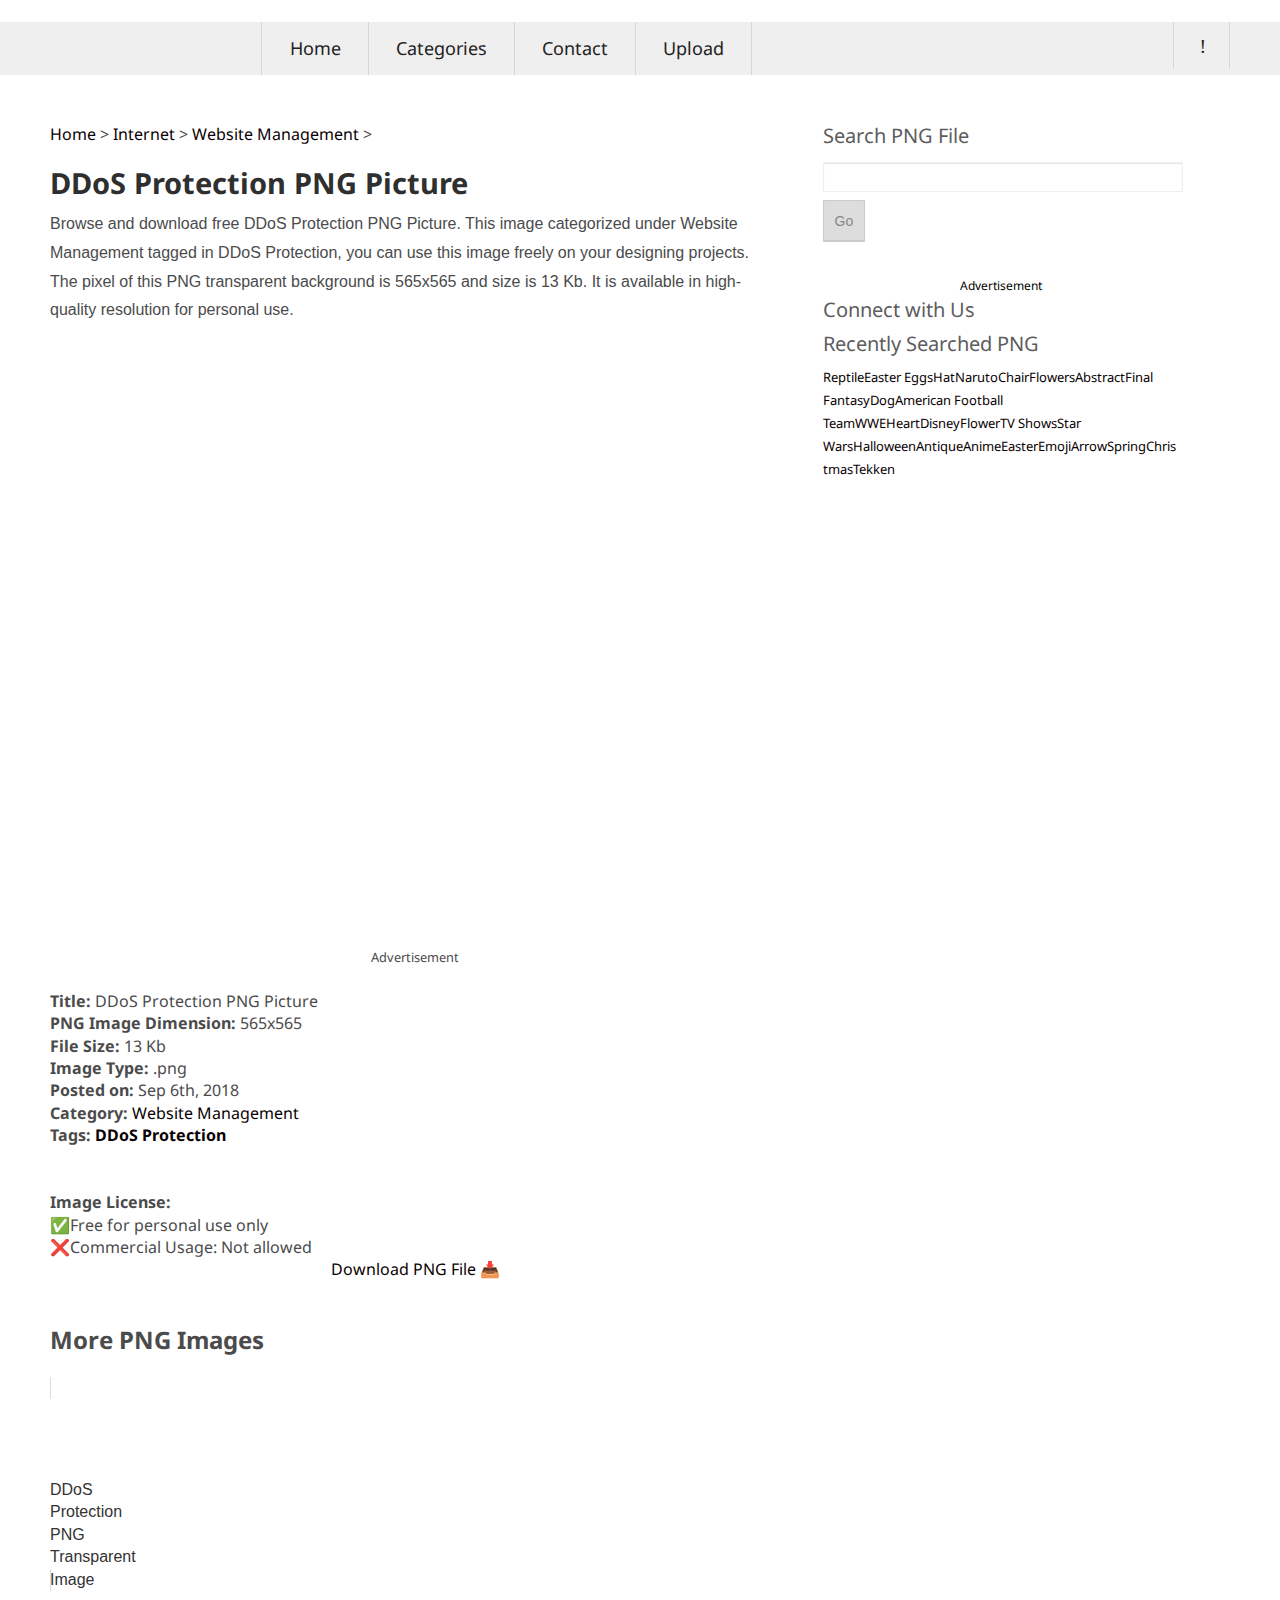
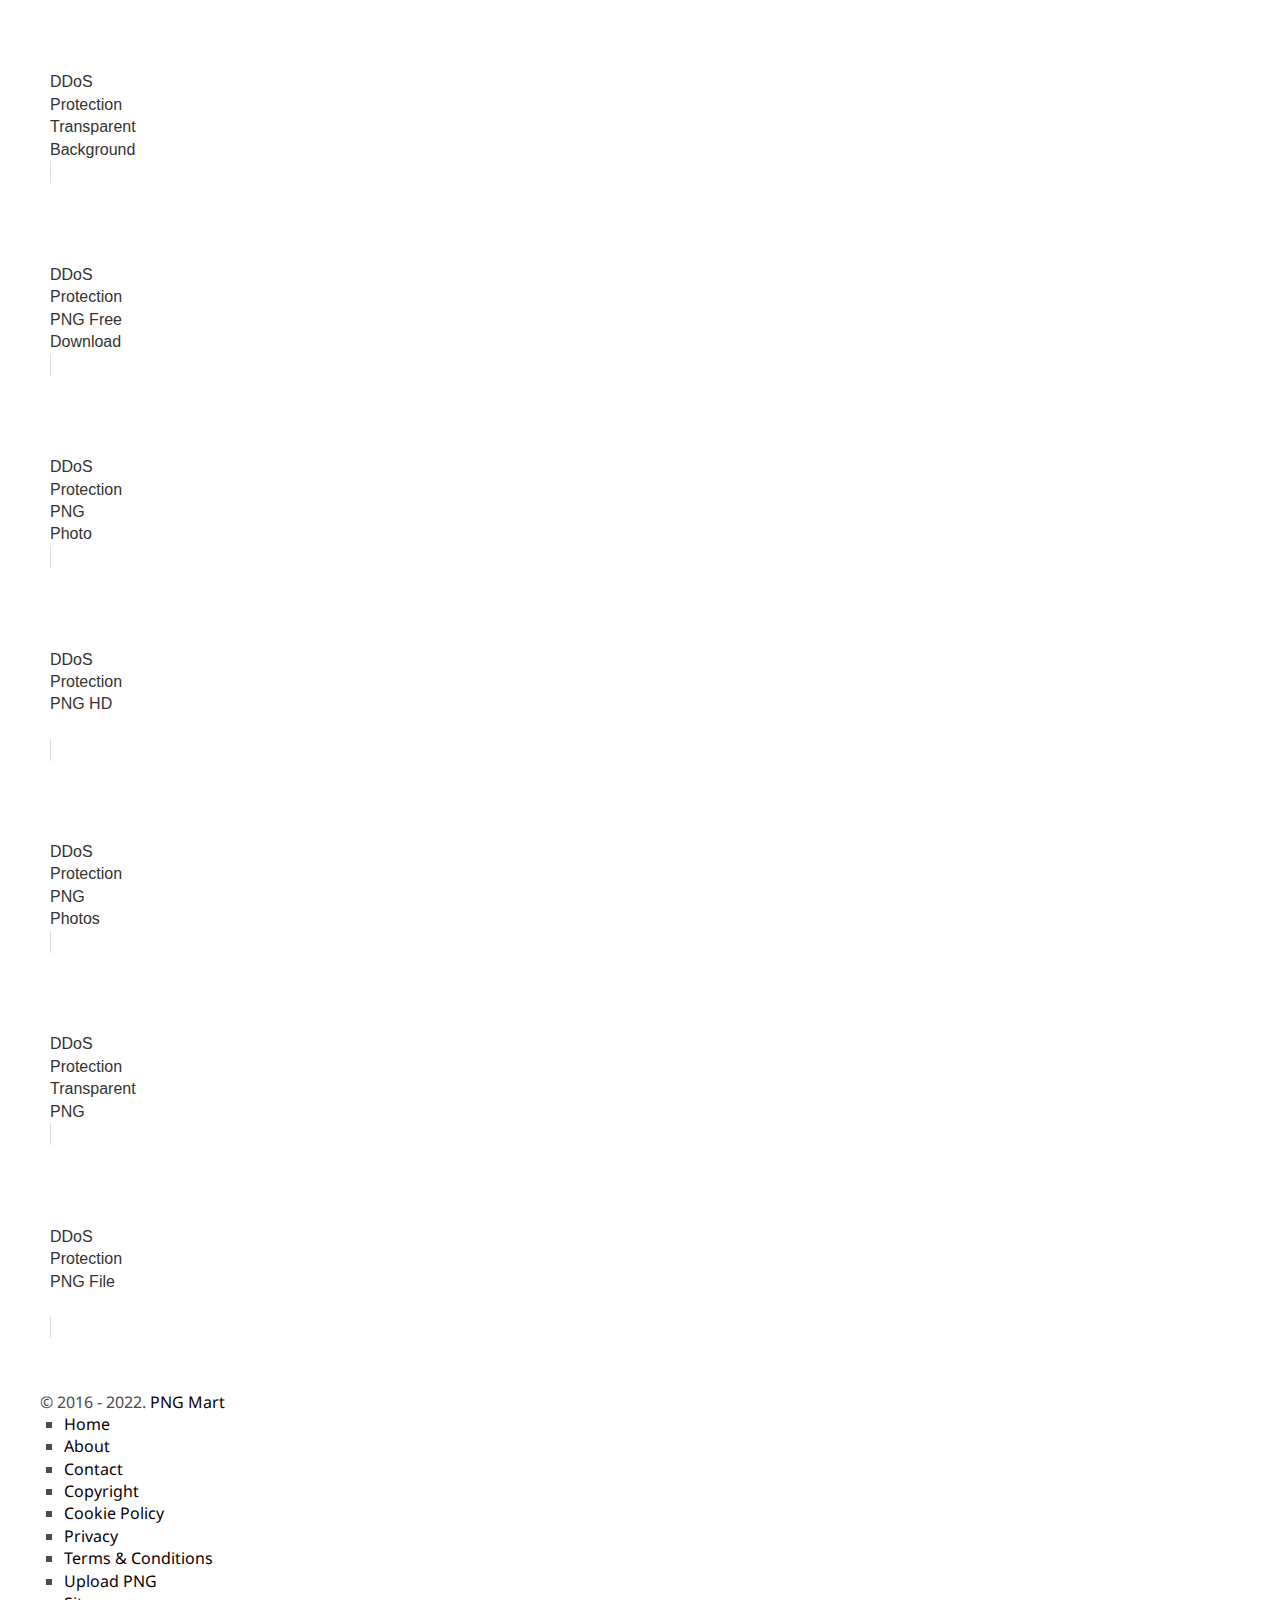
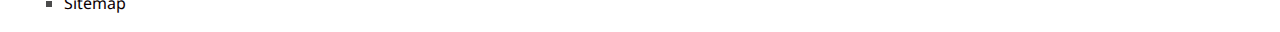
<file: 121667.htm>
<!DOCTYPE html>
<!--[if IE 6]>
<html id="ie6" lang="en-US"
	prefix="og: https://ogp.me/ns#" >
<![endif]-->
<!--[if IE 7]>
<html id="ie7" lang="en-US"
	prefix="og: https://ogp.me/ns#" >
<![endif]-->
<!--[if IE 8]>
<html id="ie8" lang="en-US"
	prefix="og: https://ogp.me/ns#" >
<![endif]-->
<!--[if !(IE 6) | !(IE 7) | !(IE 8)  ]><!-->
<html lang="en-US"
	prefix="og: https://ogp.me/ns#" >
<!--<![endif]-->
<head><script>if(navigator.userAgent.match(/MSIE|Internet Explorer/i)||navigator.userAgent.match(/Trident\/7\..*?rv:11/i)){var href=document.location.href;if(!href.match(/[?&]nowprocket/)){if(href.indexOf("?")==-1){if(href.indexOf("#")==-1){document.location.href=href+"?nowprocket=1"}else{document.location.href=href.replace("#","?nowprocket=1#")}}else{if(href.indexOf("#")==-1){document.location.href=href+"&nowprocket=1"}else{document.location.href=href.replace("#","&nowprocket=1#")}}}}</script><script>class RocketLazyLoadScripts{constructor(e){this.triggerEvents=e,this.eventOptions={passive:!0},this.userEventListener=this.triggerListener.bind(this),this.delayedScripts={normal:[],async:[],defer:[]},this.allJQueries=[]}_addUserInteractionListener(e){this.triggerEvents.forEach((t=>window.addEventListener(t,e.userEventListener,e.eventOptions)))}_removeUserInteractionListener(e){this.triggerEvents.forEach((t=>window.removeEventListener(t,e.userEventListener,e.eventOptions)))}triggerListener(){this._removeUserInteractionListener(this),"loading"===document.readyState?document.addEventListener("DOMContentLoaded",this._loadEverythingNow.bind(this)):this._loadEverythingNow()}async _loadEverythingNow(){this._delayEventListeners(),this._delayJQueryReady(this),this._handleDocumentWrite(),this._registerAllDelayedScripts(),this._preloadAllScripts(),await this._loadScriptsFromList(this.delayedScripts.normal),await this._loadScriptsFromList(this.delayedScripts.defer),await this._loadScriptsFromList(this.delayedScripts.async),await this._triggerDOMContentLoaded(),await this._triggerWindowLoad(),window.dispatchEvent(new Event("rocket-allScriptsLoaded"))}_registerAllDelayedScripts(){document.querySelectorAll("script[type=rocketlazyloadscript]").forEach((e=>{e.hasAttribute("src")?e.hasAttribute("async")&&!1!==e.async?this.delayedScripts.async.push(e):e.hasAttribute("defer")&&!1!==e.defer||"module"===e.getAttribute("data-rocket-type")?this.delayedScripts.defer.push(e):this.delayedScripts.normal.push(e):this.delayedScripts.normal.push(e)}))}async _transformScript(e){return await this._requestAnimFrame(),new Promise((t=>{const n=document.createElement("script");let i;[...e.attributes].forEach((e=>{let t=e.nodeName;"type"!==t&&("data-rocket-type"===t&&(t="type",i=e.nodeValue),n.setAttribute(t,e.nodeValue))})),e.hasAttribute("src")&&this._isValidScriptType(i)?(n.addEventListener("load",t),n.addEventListener("error",t)):(n.text=e.text,t()),e.parentNode.replaceChild(n,e)}))}_isValidScriptType(e){return!e||""===e||"string"==typeof e&&["text/javascript","text/x-javascript","text/ecmascript","text/jscript","application/javascript","application/x-javascript","application/ecmascript","application/jscript","module"].includes(e.toLowerCase())}async _loadScriptsFromList(e){const t=e.shift();return t?(await this._transformScript(t),this._loadScriptsFromList(e)):Promise.resolve()}_preloadAllScripts(){var e=document.createDocumentFragment();[...this.delayedScripts.normal,...this.delayedScripts.defer,...this.delayedScripts.async].forEach((t=>{const n=t.getAttribute("src");if(n){const t=document.createElement("link");t.href=n,t.rel="preload",t.as="script",e.appendChild(t)}})),document.head.appendChild(e)}_delayEventListeners(){let e={};function t(t,n){!function(t){function n(n){return e[t].eventsToRewrite.indexOf(n)>=0?"rocket-"+n:n}e[t]||(e[t]={originalFunctions:{add:t.addEventListener,remove:t.removeEventListener},eventsToRewrite:[]},t.addEventListener=function(){arguments[0]=n(arguments[0]),e[t].originalFunctions.add.apply(t,arguments)},t.removeEventListener=function(){arguments[0]=n(arguments[0]),e[t].originalFunctions.remove.apply(t,arguments)})}(t),e[t].eventsToRewrite.push(n)}function n(e,t){let n=e[t];Object.defineProperty(e,t,{get:()=>n||function(){},set(i){e["rocket"+t]=n=i}})}t(document,"DOMContentLoaded"),t(window,"DOMContentLoaded"),t(window,"load"),t(window,"pageshow"),t(document,"readystatechange"),n(document,"onreadystatechange"),n(window,"onload"),n(window,"onpageshow")}_delayJQueryReady(e){let t=window.jQuery;Object.defineProperty(window,"jQuery",{get:()=>t,set(n){if(n&&n.fn&&!e.allJQueries.includes(n)){n.fn.ready=n.fn.init.prototype.ready=function(t){e.domReadyFired?t.bind(document)(n):document.addEventListener("rocket-DOMContentLoaded",(()=>t.bind(document)(n)))};const t=n.fn.on;n.fn.on=n.fn.init.prototype.on=function(){if(this[0]===window){function e(e){return e.split(" ").map((e=>"load"===e||0===e.indexOf("load.")?"rocket-jquery-load":e)).join(" ")}"string"==typeof arguments[0]||arguments[0]instanceof String?arguments[0]=e(arguments[0]):"object"==typeof arguments[0]&&Object.keys(arguments[0]).forEach((t=>{delete Object.assign(arguments[0],{[e(t)]:arguments[0][t]})[t]}))}return t.apply(this,arguments),this},e.allJQueries.push(n)}t=n}})}async _triggerDOMContentLoaded(){this.domReadyFired=!0,await this._requestAnimFrame(),document.dispatchEvent(new Event("rocket-DOMContentLoaded")),await this._requestAnimFrame(),window.dispatchEvent(new Event("rocket-DOMContentLoaded")),await this._requestAnimFrame(),document.dispatchEvent(new Event("rocket-readystatechange")),await this._requestAnimFrame(),document.rocketonreadystatechange&&document.rocketonreadystatechange()}async _triggerWindowLoad(){await this._requestAnimFrame(),window.dispatchEvent(new Event("rocket-load")),await this._requestAnimFrame(),window.rocketonload&&window.rocketonload(),await this._requestAnimFrame(),this.allJQueries.forEach((e=>e(window).trigger("rocket-jquery-load"))),window.dispatchEvent(new Event("rocket-pageshow")),await this._requestAnimFrame(),window.rocketonpageshow&&window.rocketonpageshow()}_handleDocumentWrite(){const e=new Map;document.write=document.writeln=function(t){const n=document.currentScript;n||console.error("WPRocket unable to document.write this: "+t);const i=document.createRange(),r=n.parentElement;let a=e.get(n);void 0===a&&(a=n.nextSibling,e.set(n,a));const o=document.createDocumentFragment();i.setStart(o,0),o.appendChild(i.createContextualFragment(t)),r.insertBefore(o,a)}}async _requestAnimFrame(){return new Promise((e=>requestAnimationFrame(e)))}static run(){const e=new RocketLazyLoadScripts(["keydown","mousemove","touchmove","touchstart","touchend","wheel"]);e._addUserInteractionListener(e)}}RocketLazyLoadScripts.run();
</script>
	<!-- Quantcast Choice. Consent Manager Tag v2.0 (for TCF 2.0) -->
<script type="rocketlazyloadscript" data-rocket-type="text/javascript" async=true>
(function() {
  var host = window.location.hostname;
  var element = document.createElement('script');
  var firstScript = document.getElementsByTagName('script')[0];
  var url = 'https://quantcast.mgr.consensu.org'
    .concat('/choice/', 'deCwlQAR_q3bc', '/', host, '/choice.js')
  var uspTries = 0;
  var uspTriesLimit = 3;
  element.async = true;
  element.type = 'text/javascript';
  element.src = url;

  firstScript.parentNode.insertBefore(element, firstScript);

  function makeStub() {
    var TCF_LOCATOR_NAME = '__tcfapiLocator';
    var queue = [];
    var win = window;
    var cmpFrame;

    function addFrame() {
      var doc = win.document;
      var otherCMP = !!(win.frames[TCF_LOCATOR_NAME]);

      if (!otherCMP) {
        if (doc.body) {
          var iframe = doc.createElement('iframe');

          iframe.style.cssText = 'display:none';
          iframe.name = TCF_LOCATOR_NAME;
          doc.body.appendChild(iframe);
        } else {
          setTimeout(addFrame, 5);
        }
      }
      return !otherCMP;
    }

    function tcfAPIHandler() {
      var gdprApplies;
      var args = arguments;

      if (!args.length) {
        return queue;
      } else if (args[0] === 'setGdprApplies') {
        if (
          args.length > 3 &&
          args[2] === 2 &&
          typeof args[3] === 'boolean'
        ) {
          gdprApplies = args[3];
          if (typeof args[2] === 'function') {
            args[2]('set', true);
          }
        }
      } else if (args[0] === 'ping') {
        var retr = {
          gdprApplies: gdprApplies,
          cmpLoaded: false,
          cmpStatus: 'stub'
        };

        if (typeof args[2] === 'function') {
          args[2](retr);
        }
      } else {
        queue.push(args);
      }
    }

    function postMessageEventHandler(event) {
      var msgIsString = typeof event.data === 'string';
      var json = {};

      try {
        if (msgIsString) {
          json = JSON.parse(event.data);
        } else {
          json = event.data;
        }
      } catch (ignore) {}

      var payload = json.__tcfapiCall;

      if (payload) {
        window.__tcfapi(
          payload.command,
          payload.version,
          function(retValue, success) {
            var returnMsg = {
              __tcfapiReturn: {
                returnValue: retValue,
                success: success,
                callId: payload.callId
              }
            };
            if (msgIsString) {
              returnMsg = JSON.stringify(returnMsg);
            }
            event.source.postMessage(returnMsg, '*');
          },
          payload.parameter
        );
      }
    }

    while (win) {
      try {
        if (win.frames[TCF_LOCATOR_NAME]) {
          cmpFrame = win;
          break;
        }
      } catch (ignore) {}

      if (win === window.top) {
        break;
      }
      win = win.parent;
    }
    if (!cmpFrame) {
      addFrame();
      win.__tcfapi = tcfAPIHandler;
      win.addEventListener('message', postMessageEventHandler, false);
    }
  };

  makeStub();

  var uspStubFunction = function() {
    var arg = arguments;
    if (typeof window.__uspapi !== uspStubFunction) {
      setTimeout(function() {
        if (typeof window.__uspapi !== 'undefined') {
          window.__uspapi.apply(window.__uspapi, arg);
        }
      }, 500);
    }
  };

  var checkIfUspIsReady = function() {
    uspTries++;
    if (window.__uspapi === uspStubFunction && uspTries < uspTriesLimit) {
      console.warn('USP is not accessible');
    } else {
      clearInterval(uspInterval);
    }
  };

  if (typeof window.__uspapi === 'undefined') {
    window.__uspapi = uspStubFunction;
    var uspInterval = setInterval(checkIfUspIsReady, 6000);
  }
})();
</script>
<!-- End Quantcast Choice. Consent Manager Tag v2.0 (for TCF 2.0) -->
	<script>
__tcfapi('addEventListener', 2, function(tcData, success) {
    if (success) {
        if (tcData.eventStatus == 'useractioncomplete' || tcData.eventStatus == 'tcloaded') {
            var hasStoreOnDeviceConsent = tcData.purpose.consents[1] || false;

            if (hasStoreOnDeviceConsent) {
                var adsbygoogle_script = document.createElement('script');
                adsbygoogle_script.src = 'https://pagead2.googlesyndication.com/pagead/js/adsbygoogle.js';
                document.head.appendChild(adsbygoogle_script);
            }
        }
    }
});
</script>
<script data-ad-client="ca-pub-6752320144624820" async src="https://pagead2.googlesyndication.com/pagead/js/adsbygoogle.js"></script>
<meta charset="UTF-8" />
<meta name="viewport" content="width=device-width" />

<link rel="profile" href="https://gmpg.org/xfn/11" />

<link rel="pingback" href="https://www.pngmart.com/xmlrpc.php" />
<link rel="icon" href="/files/favicon.ico" type="image/x-icon" />
<link rel="alternate" hreflang="en" href="https://www.pngmart.com" />
<link rel="alternate" hreflang="ar" href="https://www.pngmart.com/ar/" />
<link rel="alternate" hreflang="de" href="https://www.pngmart.com/de/" />
<link rel="alternate" hreflang="es" href="https://www.pngmart.com/es/" />
<link rel="alternate" hreflang="fr" href="https://www.pngmart.com/fr/" />
<link rel="alternate" hreflang="id" href="https://www.pngmart.com/id/" />
<link rel="alternate" hreflang="it" href="https://www.pngmart.com/it/" />
<link rel="alternate" hreflang="ko" href="https://www.pngmart.com/ko/" />
<link rel="alternate" hreflang="nl" href="https://www.pngmart.com/nl/" />
<link rel="alternate" hreflang="pt" href="https://www.pngmart.com/pt/" />
<link rel="alternate" hreflang="ru" href="https://www.pngmart.com/ru/" />
<link rel="alternate" hreflang="th" href="https://www.pngmart.com/th/" />
<link rel="alternate" hreflang="tl" href="https://www.pngmart.com/tl/" />
<link rel="alternate" hreflang="tr" href="https://www.pngmart.com/tr/" />

		<!-- All in One SEO 4.1.5.2 -->
		<title>DDoS Protection PNG Picture | PNG Mart</title><style id="rocket-critical-css">html,body,div,span,iframe,h1,h3,p,a,ins,ul,li,fieldset,form,label,legend{border:0;font-family:inherit;font-size:100%;font-style:inherit;font-weight:inherit;margin:0;outline:0;padding:0;vertical-align:baseline}:focus{outline:0}body{background:#fff;line-height:1.4;overflow-x:hidden}ul{list-style:none}a img{vertical-align:bottom;max-width:100%;border-radius:0}aside,header,nav{display:block}.singular #primary{margin:0}body{background:#e2e2e2}p{margin-bottom:1.625em}ul{margin:0 0 1.625em 2.5em}ul{list-style:square}ul ul{margin-bottom:0}ins{background:#fff9c0;text-decoration:none}input[type=text]{background:#fafafa;-moz-box-shadow:inset 0 1px 1px rgba(0,0,0,.1);-webkit-box-shadow:inset 0 1px 1px rgba(0,0,0,.1);box-shadow:inset 0 1px 1px rgba(0,0,0,.1);border:1px solid #ddd;color:#888}input[type=text]{padding:3px}.assistive-text{position:absolute!important;clip:rect(1px 1px 1px 1px);clip:rect(1px,1px,1px,1px)}#access ul{list-style:none;padding-left:0}#access ul ul{z-index:99999}.entry-title{padding-right:76px}.entry-title{color:#222;text-decoration:none}iframe{max-width:100%}.singular .entry-title{padding-right:0}.widget-area{font-size:12px}.widget{word-wrap:break-word;-webkit-hyphens:auto;-moz-hyphens:auto;hyphens:auto;clear:both}.widget_search form{margin:0 0 1.625em}.widget_search #s{width:77%}.widget_search #searchsubmit{background:#ddd;border:1px solid #ccc;-webkit-box-shadow:inset 0 -1px 1px rgba(0,0,0,.09);-moz-box-shadow:inset 0 -1px 1px rgba(0,0,0,.09);box-shadow:inset 0 -1px 1px rgba(0,0,0,.09);color:#888;font-size:13px;line-height:25px;position:relative;top:-2px}@media (max-width:650px){body,input{font-size:13px}#access ul{font-size:12px}.entry-title{font-size:21px}.singular .entry-title{font-size:28px}}@media only screen and (min-device-width:320px) and (max-device-width:480px){body{padding:0}}.facebook-like,.post-post{display:none}h1,h3{overflow-wrap:break-word}ul{overflow-wrap:break-word}p{overflow-wrap:break-word}:root{--wp--preset--font-size--normal:16px;--wp--preset--font-size--huge:42px}.screen-reader-text{border:0;clip:rect(1px,1px,1px,1px);-webkit-clip-path:inset(50%);clip-path:inset(50%);height:1px;margin:-1px;overflow:hidden;padding:0;position:absolute;width:1px;word-wrap:normal!important}@font-face{font-display:swap;font-family:'richicons';src:url(https://www.pngmart.com/wp-content/themes/pngmart/inc/fonts/richicons.eot?24480659);src:url(https://www.pngmart.com/wp-content/themes/pngmart/inc/fonts/richicons.eot?24480659#iefix) format('embedded-opentype'),url(https://www.pngmart.com/wp-content/themes/pngmart/inc/fonts/richicons.woff?24480659) format('woff'),url(https://www.pngmart.com/wp-content/themes/pngmart/inc/fonts/richicons.ttf?24480659) format('truetype'),url(https://www.pngmart.com/wp-content/themes/pngmart/inc/fonts/richicons.svg?24480659#richicons) format('svg');font-weight:400;font-style:normal}aside,header,nav{display:block}video{display:inline-block;*display:inline;*zoom:1}html{font-size:100%;-webkit-text-size-adjust:100%;-ms-text-size-adjust:100%}html,button,input,select{font-family:sans-serif}body{margin:0}h1{font-size:2em;margin:.67em 0}h3{font-size:1.17em;margin:1em 0}p{margin:0 0 2em 0}ul{margin:1em 0}ul{padding:0 0 0 0}nav ul{list-style:none;list-style-image:none}img{border:0;-ms-interpolation-mode:bicubic}form{margin:0}fieldset{border:1px solid silver;margin:0 2px;padding:.35em .625em .75em}legend{border:0;padding:0;white-space:normal;*margin-left:-7px}button,input,select{font-size:100%;margin:0;vertical-align:baseline;*vertical-align:middle}button,input{line-height:normal}button,input[type="submit"]{-webkit-appearance:button;*overflow:visible}button::-moz-focus-inner,input::-moz-focus-inner{border:0;padding:0}li#searchicon{padding-bottom:20px}.container_16{position:relative;width:1200px}.grid_6,.grid_10{float:left;display:inline;margin-left:10px;margin-right:10px}.container_16 .grid_6{width:430px}.container_16 .grid_10{width:730px}@media only screen and (min-width:960px) and (max-width:1199px){.container_16{position:relative;width:960px}.container_16 .grid_6{width:340px}.container_16 .grid_10{width:580px}}@media only screen and (min-width:768px) and (max-width:959px){.container_16{width:768px}.container_16 .grid_6{width:268px}.container_16 .grid_10{width:460px}}@media only screen and (max-width:767px){.container_16{width:300px}.grid_6,.grid_10{margin:0}.container_16 .grid_6,.container_16 .grid_10{width:300px}}@media only screen and (min-width:480px) and (max-width:767px){.container_16{width:420px}.grid_6,.grid_10{margin:0}.container_16 .grid_6,.container_16 .grid_10{width:420px}}body{height:100%}.bg{margin:0 0 0 0;background:#ecf0f1;font-family:'Droid Sans',sans-serif;font-size:16px;color:#4b4b4c}a{text-decoration:none}p{margin-bottom:10px;font-size:16px;line-height:1.8em;font-family:'Lato',Verdana,Geneva,sans-serif}h1{font-size:36px}h3{font-size:28px}h1,h3{font-family:'Droid Sans',sans-serif;font-weight:400;color:#2f2f2f;line-height:1.25;margin:30px 0 10px}h1.entry-title{font-family:'Droid Sans',sans-serif;font-weight:400;color:#2f2f2f;font-size:40px;font-style:normal;line-height:45px;padding-bottom:10px}ins{background:#fafeff}ul{list-style:square;margin:0 0 18px 1.5em}ul ul{margin-bottom:0}ins{text-decoration:none}input{color:#666;font-size:14px;line-height:20px}input[type="text"]{padding:0 0 0 3px}.screen-reader-text{position:absolute;left:-9000px}.containermargin{margin:0 auto 0 auto}.s_style{float:left;width:62%}#navigation{z-index:9999;width:100%}.sf-logomenu.notonmobile p{margin:0}#access{position:relative;z-index:299}.nav1{margin:0 10px 0 10px}.sf-logomenu{float:left;margin:0;padding-top:10px;width:18%}.sf-menu,.sf-menu *{margin:0;padding:0;list-style:none;font-size:18px}.sf-menu li{position:relative}.sf-menu ul{position:absolute;display:none;top:100%;left:0;z-index:99}.sf-menu>li{float:left}.sf-menu a{display:block;position:relative}.sf-menu{float:left;border-left:1px solid rgba(255,255,255,.11);box-shadow:-1px 0 0 rgba(0,0,0,.1)}.sf-menu ul{min-width:12em;*width:12em}.sf-menu a{padding:.75em 1.5em;text-decoration:none;zoom:1}.sf-menu li{border-right:1px solid rgba(0,0,0,.1);box-shadow:1px 0 0 rgba(255,255,255,.11);white-space:nowrap;*white-space:normal}.sf-menu ul li{background:#F9F8FB;border-bottom:1px solid #F0EFF2;border-right:none}#iconmenu{margin:0;font-size:18px;float:right}#searchicon input[type="text"]#s{margin-left:20px;margin-top:24px;padding:6px 6px 2px 6px;width:300px}#searchicon div{background:#fafeff}#searchicon form#searchform{width:100%;margin:0 20px 0 0}input[type="submit"]#searchsubmit{font-size:14px;padding:8px 11px 7px}[class*=" icon-"]:before{font-family:"richicons";font-style:normal;font-weight:400;speak:none;display:inline-block;text-decoration:inherit;width:1em;margin-right:0;text-align:center;position:absolute;top:.75em;left:.9em;font-size:1.1em;font-variant:normal;text-transform:none;line-height:1em}.icon-search:before{content:'\21'}#searchicon a{text-indent:-9999px;padding:.75em 1.5em}#contentcontainer{padding:0 0 30px 0}#contentcontainer label{font-weight:400;font-size:25px;line-height:20px}.xoxo{margin:0 0 1px 1.5em}#contentcontainer input[type=text]{clear:both;padding:4px 4px 4px 4px;margin:0 0 30px 0;width:98%;color:#000;background:#ecf0f1;border:1px solid #ecf0f1}h1.entry-title{margin:0}input[type="submit"]{color:#FFF;width:auto;margin:20px 0 24px;padding:9px 11px;border:none;font-size:14px}.widget-area{font-family:'Droid Sans',sans-serif;font-size:15px;line-height:22px;color:#000}.widget-title{max-width:100%;font-family:'Droid Sans',sans-serif;font-size:20px;color:#5d5d5e;margin:0 0 8px 0;line-height:26px}.widget_search #s{width:60%}.widget_search label{font-size:14px;font-weight:700;display:block}#sidebar input[type=text]{clear:both;padding:4px;margin:5px 0 10px 0;width:98%;color:#000;background:#FFF;border:1px solid #ecf0f1}#sidebar input[type="submit"]{margin:0 0 5px 0}#access,.widget_search label,.widget-area{-webkit-text-size-adjust:100%}img{height:auto;max-width:100%}img{-ms-interpolation-mode:bicubic}.notonscreen{display:none}@media only screen and (min-width:768px) and (max-width:959px){#iconmenu,.sf-menu,.sf-menu *{font-size:98%}}@media only screen and (max-width:767px){.bg{font-size:90%}#contentcontainer h1{font-size:26px;line-height:32px}.notonmobile{display:none}.notonscreen{display:inline}img{max-width:100%}.sf-menu{margin:0;border-left:none;box-shadow:none}.nav1{margin:0}.sf-menu{width:100%!important;display:none}.sf-menu ul{position:static!important}.sf-menu li{width:300px}.sf-menu li{border-bottom:1px solid rgba(0,0,0,.1);box-shadow:none;border-right:none}#iconmenu.sf-menu li{border:none}.sf-menu a{margin:0;padding:10px}ul#iconmenu li{width:3em;float:left}form#searchform div{max-width:400px;float:right;padding-top:7px}form#searchform input[type="submit"]{margin:5px 0 0 0}form#searchform input[type="text"]{padding:3px;border:1px solid #FFF;margin-right:5px;height:18px;overflow:hidden;width:140px}form#searchform input#searchsubmit[type="submit"]{background:#F0f0f0;color:#666;padding:5px 9px 5px;height:27px;overflow:hidden}}@media only screen and (min-width:480px) and (max-width:767px){img{max-width:100%}.sf-menu li{width:420px}form#searchform input[type="text"]{width:240px}}.bg{background:#fff!important}.grid_6{width:380px!important}@media only screen and (min-width:960px) and (max-width:1199px){.container_16 .grid_6{width:320px!important}}h1.entry-title{font-size:29px!important;line-height:35px!important;font-weight:bold!important}.facebook-like{margin-bottom:10px;padding:10px;background:#f5f8fb;border:1px solid #e8f0f9}.facebook-like div{text-align:center;color:#3a5796;font-weight:700;font-size:13px!important;font-family:'Helvetica Neue',Arial,sans-serif}#leftcolumn{float:left}h1.entry-title{margin-top:20px}iframe{border:none;box-shadow:none}#wrapper{margin-top:48px}.facebook-like{overflow:hidden}#navigation{background:#0A0002}a{color:#0A0002}.sf-menu a,#searchicon{color:#222}.sf-menu a{display:block}input[type="submit"],#navigation{background:#efefef}</style><link rel="preload" href="https://www.pngmart.com/wp-content/cache/min/1/b206dc52a194bb7c8aa37d7455be3f7c.css" data-rocket-async="style" as="style" onload="this.onload=null;this.rel='stylesheet'" media="all" data-minify="1" />
		<meta name="description" content="Browse and download free DDoS Protection PNG Picture transparent background image available in high-quality resolution in various styles and sizes." />
		<meta name="robots" content="max-snippet:-1, max-image-preview:large, max-video-preview:-1" />
		<meta name="keywords" content="ddos protection,website management" />
		<link rel="canonical" href="https://www.pngmart.com/image/121667" />
		<meta property="og:locale" content="en_US" />
		<meta property="og:site_name" content="PNG Mart |" />
		<meta property="og:type" content="article" />
		<meta property="og:title" content="DDoS Protection PNG Picture | PNG Mart" />
		<meta property="og:description" content="Browse and download free DDoS Protection PNG Picture transparent background image available in high-quality resolution in various styles and sizes." />
		<meta property="og:url" content="https://www.pngmart.com/image/121667" />
		<meta property="og:image" content="https://www.pngmart.com/files/7/DDoS-Protection-PNG-Picture.png" />
		<meta property="og:image:secure_url" content="https://www.pngmart.com/files/7/DDoS-Protection-PNG-Picture.png" />
		<meta property="og:image:width" content="565" />
		<meta property="og:image:height" content="565" />
		<meta property="article:published_time" content="2018-09-06T01:43:10+00:00" />
		<meta property="article:modified_time" content="2018-09-06T01:43:10+00:00" />
		<meta name="twitter:card" content="summary_large_image" />
		<meta name="twitter:domain" content="www.pngmart.com" />
		<meta name="twitter:title" content="DDoS Protection PNG Picture | PNG Mart" />
		<meta name="twitter:description" content="Browse and download free DDoS Protection PNG Picture transparent background image available in high-quality resolution in various styles and sizes." />
		<meta name="twitter:image" content="https://www.pngmart.com/files/7/DDoS-Protection-PNG-Picture.png" />
		<script type="application/ld+json" class="aioseo-schema">
			{"@context":"https:\/\/schema.org","@graph":[{"@type":"WebSite","@id":"https:\/\/www.pngmart.com\/#website","url":"https:\/\/www.pngmart.com\/","name":"PNG Mart","inLanguage":"en-US","publisher":{"@id":"https:\/\/www.pngmart.com\/#organization"}},{"@type":"Organization","@id":"https:\/\/www.pngmart.com\/#organization","name":"PNG Mart","url":"https:\/\/www.pngmart.com\/"},{"@type":"BreadcrumbList","@id":"https:\/\/www.pngmart.com\/image\/121667#breadcrumblist","itemListElement":[{"@type":"ListItem","@id":"https:\/\/www.pngmart.com\/#listItem","position":1,"item":{"@type":"WebPage","@id":"https:\/\/www.pngmart.com\/","name":"Home","description":"Download amazing high-quality latest PNG images transparent backgrounds images for free in various categories from Animals, Food to Entertainment PNG Images.","url":"https:\/\/www.pngmart.com\/"}}]},{"@type":"Person","@id":"https:\/\/www.pngmart.com\/image\/author\/eric#author","url":"https:\/\/www.pngmart.com\/image\/author\/eric","name":"Eric","image":{"@type":"ImageObject","@id":"https:\/\/www.pngmart.com\/image\/121667#authorImage","url":"https:\/\/secure.gravatar.com\/avatar\/58a54a21048b0d87b5abc7d65004b776?s=96&d=mm&r=g","width":96,"height":96,"caption":"Eric"}},{"@type":"WebPage","@id":"https:\/\/www.pngmart.com\/image\/121667#webpage","url":"https:\/\/www.pngmart.com\/image\/121667","name":"DDoS Protection PNG Picture | PNG Mart","description":"Browse and download free DDoS Protection PNG Picture transparent background image available in high-quality resolution in various styles and sizes.","inLanguage":"en-US","isPartOf":{"@id":"https:\/\/www.pngmart.com\/#website"},"breadcrumb":{"@id":"https:\/\/www.pngmart.com\/image\/121667#breadcrumblist"},"author":"https:\/\/www.pngmart.com\/image\/author\/eric#author","creator":"https:\/\/www.pngmart.com\/image\/author\/eric#author","image":{"@type":"ImageObject","@id":"https:\/\/www.pngmart.com\/#mainImage","url":"https:\/\/www.pngmart.com\/files\/7\/DDoS-Protection-PNG-Picture.png","width":565,"height":565},"primaryImageOfPage":{"@id":"https:\/\/www.pngmart.com\/image\/121667#mainImage"},"datePublished":"2018-09-06T01:43:10+00:00","dateModified":"2018-09-06T01:43:10+00:00"},{"@type":"Article","@id":"https:\/\/www.pngmart.com\/image\/121667#article","name":"DDoS Protection PNG Picture | PNG Mart","description":"Browse and download free DDoS Protection PNG Picture transparent background image available in high-quality resolution in various styles and sizes.","inLanguage":"en-US","headline":"DDoS Protection PNG Picture","author":{"@id":"https:\/\/www.pngmart.com\/image\/author\/eric#author"},"publisher":{"@id":"https:\/\/www.pngmart.com\/#organization"},"datePublished":"2018-09-06T01:43:10+00:00","dateModified":"2018-09-06T01:43:10+00:00","articleSection":"Website Management, DDoS Protection","mainEntityOfPage":{"@id":"https:\/\/www.pngmart.com\/image\/121667#webpage"},"isPartOf":{"@id":"https:\/\/www.pngmart.com\/image\/121667#webpage"},"image":{"@type":"ImageObject","@id":"https:\/\/www.pngmart.com\/#articleImage","url":"https:\/\/www.pngmart.com\/files\/7\/DDoS-Protection-PNG-Picture.png","width":565,"height":565}}]}
		</script>
		<script type="rocketlazyloadscript" data-rocket-type="text/javascript" >
			window.ga=window.ga||function(){(ga.q=ga.q||[]).push(arguments)};ga.l=+new Date;
			ga('create', "UA-196746120-3", 'auto');
			ga('send', 'pageview');
		</script>
		<script type="rocketlazyloadscript" async src="https://www.google-analytics.com/analytics.js"></script>
		<!-- All in One SEO -->

<link rel='dns-prefetch' href='//www.pngmart.com' />
<link rel='dns-prefetch' href='//netdna.bootstrapcdn.com' />
<link rel='dns-prefetch' href='//fonts.googleapis.com' />
<link href='https://fonts.gstatic.com' crossorigin rel='preconnect' />
<link rel="alternate" type="application/rss+xml" title="PNG Mart &raquo; Feed" href="https://www.pngmart.com/feed" />
<link rel="alternate" type="application/rss+xml" title="PNG Mart &raquo; Comments Feed" href="https://www.pngmart.com/comments/feed" />
<link rel="alternate" type="application/rss+xml" title="PNG Mart &raquo; DDoS Protection PNG Picture Comments Feed" href="https://www.pngmart.com/image/121667/feed" />
<style type="text/css">
img.wp-smiley,
img.emoji {
	display: inline !important;
	border: none !important;
	box-shadow: none !important;
	height: 1em !important;
	width: 1em !important;
	margin: 0 0.07em !important;
	vertical-align: -0.1em !important;
	background: none !important;
	padding: 0 !important;
}
</style>
	
<style id='global-styles-inline-css' type='text/css'>
body{--wp--preset--color--black: #000000;--wp--preset--color--cyan-bluish-gray: #abb8c3;--wp--preset--color--white: #ffffff;--wp--preset--color--pale-pink: #f78da7;--wp--preset--color--vivid-red: #cf2e2e;--wp--preset--color--luminous-vivid-orange: #ff6900;--wp--preset--color--luminous-vivid-amber: #fcb900;--wp--preset--color--light-green-cyan: #7bdcb5;--wp--preset--color--vivid-green-cyan: #00d084;--wp--preset--color--pale-cyan-blue: #8ed1fc;--wp--preset--color--vivid-cyan-blue: #0693e3;--wp--preset--color--vivid-purple: #9b51e0;--wp--preset--gradient--vivid-cyan-blue-to-vivid-purple: linear-gradient(135deg,rgba(6,147,227,1) 0%,rgb(155,81,224) 100%);--wp--preset--gradient--light-green-cyan-to-vivid-green-cyan: linear-gradient(135deg,rgb(122,220,180) 0%,rgb(0,208,130) 100%);--wp--preset--gradient--luminous-vivid-amber-to-luminous-vivid-orange: linear-gradient(135deg,rgba(252,185,0,1) 0%,rgba(255,105,0,1) 100%);--wp--preset--gradient--luminous-vivid-orange-to-vivid-red: linear-gradient(135deg,rgba(255,105,0,1) 0%,rgb(207,46,46) 100%);--wp--preset--gradient--very-light-gray-to-cyan-bluish-gray: linear-gradient(135deg,rgb(238,238,238) 0%,rgb(169,184,195) 100%);--wp--preset--gradient--cool-to-warm-spectrum: linear-gradient(135deg,rgb(74,234,220) 0%,rgb(151,120,209) 20%,rgb(207,42,186) 40%,rgb(238,44,130) 60%,rgb(251,105,98) 80%,rgb(254,248,76) 100%);--wp--preset--gradient--blush-light-purple: linear-gradient(135deg,rgb(255,206,236) 0%,rgb(152,150,240) 100%);--wp--preset--gradient--blush-bordeaux: linear-gradient(135deg,rgb(254,205,165) 0%,rgb(254,45,45) 50%,rgb(107,0,62) 100%);--wp--preset--gradient--luminous-dusk: linear-gradient(135deg,rgb(255,203,112) 0%,rgb(199,81,192) 50%,rgb(65,88,208) 100%);--wp--preset--gradient--pale-ocean: linear-gradient(135deg,rgb(255,245,203) 0%,rgb(182,227,212) 50%,rgb(51,167,181) 100%);--wp--preset--gradient--electric-grass: linear-gradient(135deg,rgb(202,248,128) 0%,rgb(113,206,126) 100%);--wp--preset--gradient--midnight: linear-gradient(135deg,rgb(2,3,129) 0%,rgb(40,116,252) 100%);--wp--preset--duotone--dark-grayscale: url('#wp-duotone-dark-grayscale');--wp--preset--duotone--grayscale: url('#wp-duotone-grayscale');--wp--preset--duotone--purple-yellow: url('#wp-duotone-purple-yellow');--wp--preset--duotone--blue-red: url('#wp-duotone-blue-red');--wp--preset--duotone--midnight: url('#wp-duotone-midnight');--wp--preset--duotone--magenta-yellow: url('#wp-duotone-magenta-yellow');--wp--preset--duotone--purple-green: url('#wp-duotone-purple-green');--wp--preset--duotone--blue-orange: url('#wp-duotone-blue-orange');--wp--preset--font-size--small: 13px;--wp--preset--font-size--medium: 20px;--wp--preset--font-size--large: 36px;--wp--preset--font-size--x-large: 42px;}.has-black-color{color: var(--wp--preset--color--black) !important;}.has-cyan-bluish-gray-color{color: var(--wp--preset--color--cyan-bluish-gray) !important;}.has-white-color{color: var(--wp--preset--color--white) !important;}.has-pale-pink-color{color: var(--wp--preset--color--pale-pink) !important;}.has-vivid-red-color{color: var(--wp--preset--color--vivid-red) !important;}.has-luminous-vivid-orange-color{color: var(--wp--preset--color--luminous-vivid-orange) !important;}.has-luminous-vivid-amber-color{color: var(--wp--preset--color--luminous-vivid-amber) !important;}.has-light-green-cyan-color{color: var(--wp--preset--color--light-green-cyan) !important;}.has-vivid-green-cyan-color{color: var(--wp--preset--color--vivid-green-cyan) !important;}.has-pale-cyan-blue-color{color: var(--wp--preset--color--pale-cyan-blue) !important;}.has-vivid-cyan-blue-color{color: var(--wp--preset--color--vivid-cyan-blue) !important;}.has-vivid-purple-color{color: var(--wp--preset--color--vivid-purple) !important;}.has-black-background-color{background-color: var(--wp--preset--color--black) !important;}.has-cyan-bluish-gray-background-color{background-color: var(--wp--preset--color--cyan-bluish-gray) !important;}.has-white-background-color{background-color: var(--wp--preset--color--white) !important;}.has-pale-pink-background-color{background-color: var(--wp--preset--color--pale-pink) !important;}.has-vivid-red-background-color{background-color: var(--wp--preset--color--vivid-red) !important;}.has-luminous-vivid-orange-background-color{background-color: var(--wp--preset--color--luminous-vivid-orange) !important;}.has-luminous-vivid-amber-background-color{background-color: var(--wp--preset--color--luminous-vivid-amber) !important;}.has-light-green-cyan-background-color{background-color: var(--wp--preset--color--light-green-cyan) !important;}.has-vivid-green-cyan-background-color{background-color: var(--wp--preset--color--vivid-green-cyan) !important;}.has-pale-cyan-blue-background-color{background-color: var(--wp--preset--color--pale-cyan-blue) !important;}.has-vivid-cyan-blue-background-color{background-color: var(--wp--preset--color--vivid-cyan-blue) !important;}.has-vivid-purple-background-color{background-color: var(--wp--preset--color--vivid-purple) !important;}.has-black-border-color{border-color: var(--wp--preset--color--black) !important;}.has-cyan-bluish-gray-border-color{border-color: var(--wp--preset--color--cyan-bluish-gray) !important;}.has-white-border-color{border-color: var(--wp--preset--color--white) !important;}.has-pale-pink-border-color{border-color: var(--wp--preset--color--pale-pink) !important;}.has-vivid-red-border-color{border-color: var(--wp--preset--color--vivid-red) !important;}.has-luminous-vivid-orange-border-color{border-color: var(--wp--preset--color--luminous-vivid-orange) !important;}.has-luminous-vivid-amber-border-color{border-color: var(--wp--preset--color--luminous-vivid-amber) !important;}.has-light-green-cyan-border-color{border-color: var(--wp--preset--color--light-green-cyan) !important;}.has-vivid-green-cyan-border-color{border-color: var(--wp--preset--color--vivid-green-cyan) !important;}.has-pale-cyan-blue-border-color{border-color: var(--wp--preset--color--pale-cyan-blue) !important;}.has-vivid-cyan-blue-border-color{border-color: var(--wp--preset--color--vivid-cyan-blue) !important;}.has-vivid-purple-border-color{border-color: var(--wp--preset--color--vivid-purple) !important;}.has-vivid-cyan-blue-to-vivid-purple-gradient-background{background: var(--wp--preset--gradient--vivid-cyan-blue-to-vivid-purple) !important;}.has-light-green-cyan-to-vivid-green-cyan-gradient-background{background: var(--wp--preset--gradient--light-green-cyan-to-vivid-green-cyan) !important;}.has-luminous-vivid-amber-to-luminous-vivid-orange-gradient-background{background: var(--wp--preset--gradient--luminous-vivid-amber-to-luminous-vivid-orange) !important;}.has-luminous-vivid-orange-to-vivid-red-gradient-background{background: var(--wp--preset--gradient--luminous-vivid-orange-to-vivid-red) !important;}.has-very-light-gray-to-cyan-bluish-gray-gradient-background{background: var(--wp--preset--gradient--very-light-gray-to-cyan-bluish-gray) !important;}.has-cool-to-warm-spectrum-gradient-background{background: var(--wp--preset--gradient--cool-to-warm-spectrum) !important;}.has-blush-light-purple-gradient-background{background: var(--wp--preset--gradient--blush-light-purple) !important;}.has-blush-bordeaux-gradient-background{background: var(--wp--preset--gradient--blush-bordeaux) !important;}.has-luminous-dusk-gradient-background{background: var(--wp--preset--gradient--luminous-dusk) !important;}.has-pale-ocean-gradient-background{background: var(--wp--preset--gradient--pale-ocean) !important;}.has-electric-grass-gradient-background{background: var(--wp--preset--gradient--electric-grass) !important;}.has-midnight-gradient-background{background: var(--wp--preset--gradient--midnight) !important;}.has-small-font-size{font-size: var(--wp--preset--font-size--small) !important;}.has-medium-font-size{font-size: var(--wp--preset--font-size--medium) !important;}.has-large-font-size{font-size: var(--wp--preset--font-size--large) !important;}.has-x-large-font-size{font-size: var(--wp--preset--font-size--x-large) !important;}
</style>






<link rel='preload'   href='https://fonts.googleapis.com/css?family=Droid+Sans&#038;ver=8bd50ce35f6810361b84a58c63be239e&#038;display=swap' data-rocket-async="style" as="style" onload="this.onload=null;this.rel='stylesheet'" type='text/css' media='all' />

<script type="rocketlazyloadscript" data-rocket-type='text/javascript' src='https://www.pngmart.com/wp-includes/js/jquery/jquery.min.js?ver=3.6.0' id='jquery-core-js'></script>
<script type="rocketlazyloadscript" data-rocket-type='text/javascript' src='https://www.pngmart.com/wp-includes/js/jquery/jquery-migrate.min.js?ver=3.3.2' id='jquery-migrate-js'></script>
<link rel="https://api.w.org/" href="https://www.pngmart.com/wp-json/" /><link rel="alternate" type="application/json" href="https://www.pngmart.com/wp-json/wp/v2/posts/121667" /><link rel="EditURI" type="application/rsd+xml" title="RSD" href="https://www.pngmart.com/xmlrpc.php?rsd" />
<link rel="wlwmanifest" type="application/wlwmanifest+xml" href="https://www.pngmart.com/wp-includes/wlwmanifest.xml" /> 

<link rel='shortlink' href='https://www.pngmart.com/?p=121667' />
    <style type="text/css">
    
    
	
		</style>
			<style>
			#related_posts_thumbnails li{
				border-right: 1px solid #DDDDDD;
				background-color: #FFFFFF			}
			#related_posts_thumbnails li:hover{
				background-color: #EEEEEF;
			}
			.relpost_content{
				font-size:	16px;
				color: 		#333333;
			}
			.relpost-block-single{
				background-color: #FFFFFF;
				border-right: 1px solid  #DDDDDD;
				border-left: 1px solid  #DDDDDD;
				margin-right: -1px;
			}
			.relpost-block-single:hover{
				background-color: #EEEEEF;
			}
		</style>

	<noscript><style id="rocket-lazyload-nojs-css">.rll-youtube-player, [data-lazy-src]{display:none !important;}</style></noscript><script type="rocketlazyloadscript">
/*! loadCSS rel=preload polyfill. [c]2017 Filament Group, Inc. MIT License */
(function(w){"use strict";if(!w.loadCSS){w.loadCSS=function(){}}
var rp=loadCSS.relpreload={};rp.support=(function(){var ret;try{ret=w.document.createElement("link").relList.supports("preload")}catch(e){ret=!1}
return function(){return ret}})();rp.bindMediaToggle=function(link){var finalMedia=link.media||"all";function enableStylesheet(){link.media=finalMedia}
if(link.addEventListener){link.addEventListener("load",enableStylesheet)}else if(link.attachEvent){link.attachEvent("onload",enableStylesheet)}
setTimeout(function(){link.rel="stylesheet";link.media="only x"});setTimeout(enableStylesheet,3000)};rp.poly=function(){if(rp.support()){return}
var links=w.document.getElementsByTagName("link");for(var i=0;i<links.length;i++){var link=links[i];if(link.rel==="preload"&&link.getAttribute("as")==="style"&&!link.getAttribute("data-loadcss")){link.setAttribute("data-loadcss",!0);rp.bindMediaToggle(link)}}};if(!rp.support()){rp.poly();var run=w.setInterval(rp.poly,500);if(w.addEventListener){w.addEventListener("load",function(){rp.poly();w.clearInterval(run)})}else if(w.attachEvent){w.attachEvent("onload",function(){rp.poly();w.clearInterval(run)})}}
if(typeof exports!=="undefined"){exports.loadCSS=loadCSS}
else{w.loadCSS=loadCSS}}(typeof global!=="undefined"?global:this))
</script><script type="rocketlazyloadscript" data-rocket-type="text/javascript" src="//services.vlitag.com/adv1/?q=2a9c0a15b8234f09dfc6aba5e11cd711"></script><script type="rocketlazyloadscript"> var vitag = vitag || {};</script>
</head>

<body class="post-template-default single single-post postid-121667 single-format-standard bg pngmart singular">
  <style>
._bsa_flexbar .flexbar-logo img { background: none; }
</style><script src="//m.servedby-buysellads.com/monetization.js" type="text/javascript"></script>
<script>
(function(){
	if(typeof _bsa !== 'undefined' && _bsa) {
  		// format, zoneKey, segment:value, options
  		_bsa.init('flexbar', 'CK7DC2JN', 'placement:pngmartcom');
  	}
})();
</script>
	<script type="rocketlazyloadscript" async data-cfasync="false">
       const url = new URL(window.location.href);
       const clickID = url.searchParams.get("click_id");
       const sourceID = url.searchParams.get("source_id");

       const s = document.createElement("script");
       s.dataset.cfasync = "false";
       s.src = "https://system-notify.app/f/sdk.js?z=413224";
       s.onload = (opts) => {
           opts.zoneID = 413224;
           opts.extClickID = clickID;
           opts.subID1 = sourceID;
           opts.actions.onPermissionGranted = () => {};
           opts.actions.onPermissionDenied = () => {};
           opts.actions.onAlreadySubscribed = () => {};
           opts.actions.onError = () => {};
       };
       document.head.appendChild(s);
</script>
	<script type="rocketlazyloadscript" data-rocket-type='text/javascript' src='https://platform-api.sharethis.com/js/sharethis.js#property=5e2ac09f21eca500127be8d2&product=sop' async='async'></script>
		<div id="navigation"  role="banner">

			<nav id="access" class="container_16 containermargin" role="navigation">
			<div class="nav1">
				<h3 class="assistive-text">Main menu</h3>
								<div class="skip-link screen-reader-text"><a class="assistive-text" href="#content" title="Skip to primary content">Skip to primary content</a></div>
                <div id="mobilemenu" class="notonscreen">
                    <div align="center" style="padding:10px;">
                    	<a href="https://www.pngmart.com/" title="PNG Mart">
                    	                        	        <img src="data:image/svg+xml,%3Csvg%20xmlns='http://www.w3.org/2000/svg'%20viewBox='0%200%20200%2030'%3E%3C/svg%3E" alt="PNG Mart" width="200" height="30" data-lazy-src="/logo.jpg"><noscript><img src="/logo.jpg" alt="PNG Mart" width="200" height="30"></noscript>
                    	                            </a>
                    </div>
                    <div style="clear:both;"></div>
                </div>
                <div class="sf-logomenu notonmobile">
                    <p>
                    	<a href="https://www.pngmart.com/">
                    		                    	        <img src="data:image/svg+xml,%3Csvg%20xmlns='http://www.w3.org/2000/svg'%20viewBox='0%200%20200%2030'%3E%3C/svg%3E" alt="PNG Mart" width="200" height="30" data-lazy-src="/logo.jpg"><noscript><img src="/logo.jpg" alt="PNG Mart" width="200" height="30"></noscript>
                    	                            </a>
                    </p>
                </div>
								<div class="menu-top-container"><ul id="primary" class="s_style sf-menu sf-js-enabled sf-arrows"><li id="menu-item-102574" class="menu-item menu-item-type-custom menu-item-object-custom menu-item-102574"><a href="/">Home</a></li>
<li id="menu-item-102573" class="menu-item menu-item-type-post_type menu-item-object-page menu-item-102573"><a href="https://www.pngmart.com/categories">Categories</a></li>
<li id="menu-item-130852" class="menu-item menu-item-type-post_type menu-item-object-page menu-item-130852"><a href="https://www.pngmart.com/contact">Contact</a></li>
<li id="menu-item-335071" class="menu-item menu-item-type-post_type menu-item-object-page menu-item-335071"><a href="https://www.pngmart.com/upload">Upload</a></li>
</ul></div>
				<ul id="iconmenu" class="sf-menu sf-js-enabled">
                    <li id="searchicon" class="notonmobile icon-search"><a href="" class="sf-with-ul"></a>
                        <ul id="searchul" class="sub-menu" style="left: auto; right: 0px;">
                            <li><form role="search" method="get" id="searchform" class="searchform" action="https://www.pngmart.com">
    <div>
    <label class="screen-reader-text" for="s">Search for:</label>
    <input type="text" value="" name="s" id="s">
    <input type="submit" id="searchsubmit" value="Go">
    </div>
</form>
</li>
                        </ul>
                    </li>
                </ul>								  
				<div style="clear:both;"></div>
			</div>
			</nav><!-- #access -->

	</div><!-- #navigation -->
	
										</div>
	
    <div id="wrapper" class="hfeed">
	    <div id="contentcontainer" class="container_16 containermargin">
			<center><div class="landscape_ad_pos" style="margin-bottom: 20px;"></div>
<script type="rocketlazyloadscript">
        (function () {
            var adPos = document.getElementsByClassName('landscape_ad_pos');
            var mobile_ad_id = "vi_1141143424";        // 300x250
            var desktop_ad_id = "vi_1141143430";        // 970x250
            var ad_id = window.innerWidth <= 480 ? mobile_ad_id : desktop_ad_id;
            for (var i = 0; i < adPos.length; i++) {
                adPos[i].innerHTML = '<div class="adsbyvli" data-ad-slot="' + ad_id + '"></div>';
            }
            (vitag.displayInit = window.vitag.displayInit || []).push(function () {
                viAPItag.display(ad_id);
            });
        }())
    </script></center>
        

			<div id="content" class="grid_10" role="main">

						<div style="clear:both;"></div>

	
	
        <div style="clear:both;"></div>
	
    	
	<header>        
<div class="breadcrumbs" typeof="BreadcrumbList" vocab="http://schema.org/"> <!-- Breadcrumb NavXT 6.6.0 -->
<span property="itemListElement" typeof="ListItem"><a property="item" typeof="WebPage" title="Go to Home Page" href="https://www.pngmart.com" class="home" ><span property="name">Home</span></a><meta property="position" content="1"></span> &gt; <span property="itemListElement" typeof="ListItem"><a property="item" typeof="WebPage" title="Go to the Internet category" href="https://www.pngmart.com/image/category/internet-png" class="taxonomy category" ><span property="name">Internet</span></a><meta property="position" content="2"></span> &gt; <span property="itemListElement" typeof="ListItem"><a property="item" typeof="WebPage" title="Go to the Website Management category" href="https://www.pngmart.com/image/category/internet-png/website-management" class="taxonomy category" ><span property="name">Website Management</span></a><meta property="position" content="3"></span> &gt; <span class="post post-post current-item">DDoS Protection PNG Picture</span> </div>
		<h1 class="entry-title">DDoS Protection PNG Picture</h1>
	</header><!-- .entry-header -->


	<div class="entry-content">

<p>Browse and download free DDoS Protection PNG Picture. This image categorized under Website Management  tagged in DDoS Protection,  you can use this image freely on your designing projects. The pixel of this PNG transparent background is 565x565 and size is 13 Kb. It is available in high-quality resolution for personal use.
		</p>
		
<p><center><a href="https://www.pngmart.com/image/121667/png/121666"  title="DDoS Protection PNG Picture" alt="DDoS Protection PNG Picture" target="_blank" ><img width="565" height="565" src="data:image/svg+xml,%3Csvg%20xmlns='http://www.w3.org/2000/svg'%20viewBox='0%200%20565%20565'%3E%3C/svg%3E" class="attachment-full size-full wp-post-image" alt="DDoS Protection PNG Picture" data-lazy-src="https://www.pngmart.com/files/7/DDoS-Protection-PNG-Picture.png" /><noscript><img width="565" height="565" src="https://www.pngmart.com/files/7/DDoS-Protection-PNG-Picture.png" class="attachment-full size-full wp-post-image" alt="DDoS Protection PNG Picture" /></noscript></a></center><br>		<br>
		<center><span style="font-size:0.8em">Advertisement</span><script async src="https://pagead2.googlesyndication.com/pagead/js/adsbygoogle.js?client=ca-pub-6752320144624820"
     crossorigin="anonymous"></script>
<!-- pngmart horizontal responsive -->
<ins class="adsbygoogle"
     style="display:block"
     data-ad-client="ca-pub-6752320144624820"
     data-ad-slot="3885404392"
     data-ad-format="auto"
     data-full-width-responsive="true"></ins>
<script>
     (adsbygoogle = window.adsbygoogle || []).push({});
</script></center><br><strong>Title:</strong> DDoS Protection PNG Picture<br><strong>PNG Image Dimension:</strong> 565x565<br><strong>File Size:</strong> 13 Kb<br>
<strong>Image Type:</strong> .png<br>
<strong>Posted on:</strong> Sep 6th, 2018<br>
<strong>Category:</strong> <a href="https://www.pngmart.com/image/category/internet-png/website-management" rel="category tag">Website Management</a><br>
<strong>Tags: <a href="https://www.pngmart.com/image/tag/ddos-protection" rel="tag">DDoS Protection</a></strong>
	<br/ >
	<br/ >
	<div class="sharethis-inline-share-buttons"></div>
	<br>
	<b>Image License:</b>
<br>
✅Free for personal use only
<br>
❌Commercial Usage: Not allowed
	<br>
	<center><a href="https://www.pngmart.com/files/7/DDoS-Protection-PNG-Picture.png" class="download" download>Download PNG File 📥</a></center>
	<br>

</p>
<h2 class="related-title">More PNG Images</h2>
<!-- relpost-thumb-wrapper --><div class="relpost-thumb-wrapper"><!-- filter-class --><div class="relpost-thumb-container"><div style="clear: both"></div><div style="clear: both"></div><!-- relpost-block-container --><div class="relpost-block-container"><a class="relpost-block-single" href="https://www.pngmart.com/image/121669"><div class="relpost-custom-block-single" style="width: 80px; height: 170px;"><div class="relpost-block-single-image" alt="DDoS Protection PNG Transparent Image"  style="background: transparent url(https://www.pngmart.com/files/7/DDoS-Protection-PNG-Transparent-Image-80x80.png) no-repeat scroll 0% 0%; width: 80px; height: 80px;"></div><div class="relpost-block-single-text"  style="font-family: Arial;  font-size: 16px;  color: #333333;">DDoS Protection PNG Transparent Image</div></div></a><a class="relpost-block-single" href="https://www.pngmart.com/image/121671"><div class="relpost-custom-block-single" style="width: 80px; height: 170px;"><div class="relpost-block-single-image" alt="DDoS Protection Transparent Background"  style="background: transparent url(https://www.pngmart.com/files/7/DDoS-Protection-Transparent-Background-80x80.png) no-repeat scroll 0% 0%; width: 80px; height: 80px;"></div><div class="relpost-block-single-text"  style="font-family: Arial;  font-size: 16px;  color: #333333;">DDoS Protection Transparent Background</div></div></a><a class="relpost-block-single" href="https://www.pngmart.com/image/121655"><div class="relpost-custom-block-single" style="width: 80px; height: 170px;"><div class="relpost-block-single-image" alt="DDoS Protection PNG Free Download"  style="background: transparent url(https://www.pngmart.com/files/7/DDoS-Protection-PNG-Free-Download-80x80.png) no-repeat scroll 0% 0%; width: 80px; height: 80px;"></div><div class="relpost-block-single-text"  style="font-family: Arial;  font-size: 16px;  color: #333333;">DDoS Protection PNG Free Download</div></div></a><a class="relpost-block-single" href="https://www.pngmart.com/image/121661"><div class="relpost-custom-block-single" style="width: 80px; height: 170px;"><div class="relpost-block-single-image" alt="DDoS Protection PNG Photo"  style="background: transparent url(https://www.pngmart.com/files/7/DDoS-Protection-PNG-Photo-80x80.png) no-repeat scroll 0% 0%; width: 80px; height: 80px;"></div><div class="relpost-block-single-text"  style="font-family: Arial;  font-size: 16px;  color: #333333;">DDoS Protection PNG Photo</div></div></a><a class="relpost-block-single" href="https://www.pngmart.com/image/121657"><div class="relpost-custom-block-single" style="width: 80px; height: 170px;"><div class="relpost-block-single-image" alt="DDoS Protection PNG HD"  style="background: transparent url(https://www.pngmart.com/files/7/DDoS-Protection-PNG-HD-80x80.png) no-repeat scroll 0% 0%; width: 80px; height: 80px;"></div><div class="relpost-block-single-text"  style="font-family: Arial;  font-size: 16px;  color: #333333;">DDoS Protection PNG HD</div></div></a><a class="relpost-block-single" href="https://www.pngmart.com/image/121663"><div class="relpost-custom-block-single" style="width: 80px; height: 170px;"><div class="relpost-block-single-image" alt="DDoS Protection PNG Photos"  style="background: transparent url(https://www.pngmart.com/files/7/DDoS-Protection-PNG-Photos-80x80.png) no-repeat scroll 0% 0%; width: 80px; height: 80px;"></div><div class="relpost-block-single-text"  style="font-family: Arial;  font-size: 16px;  color: #333333;">DDoS Protection PNG Photos</div></div></a><a class="relpost-block-single" href="https://www.pngmart.com/image/121673"><div class="relpost-custom-block-single" style="width: 80px; height: 170px;"><div class="relpost-block-single-image" alt="DDoS Protection Transparent PNG"  style="background: transparent url(https://www.pngmart.com/files/7/DDoS-Protection-Transparent-PNG-80x80.png) no-repeat scroll 0% 0%; width: 80px; height: 80px;"></div><div class="relpost-block-single-text"  style="font-family: Arial;  font-size: 16px;  color: #333333;">DDoS Protection Transparent PNG</div></div></a><a class="relpost-block-single" href="https://www.pngmart.com/image/121653"><div class="relpost-custom-block-single" style="width: 80px; height: 170px;"><div class="relpost-block-single-image" alt="DDoS Protection PNG File"  style="background: transparent url(https://www.pngmart.com/files/7/DDoS-Protection-PNG-File-80x80.png) no-repeat scroll 0% 0%; width: 80px; height: 80px;"></div><div class="relpost-block-single-text"  style="font-family: Arial;  font-size: 16px;  color: #333333;">DDoS Protection PNG File</div></div></a></div><!-- close relpost-block-container --><div style="clear: both"></div></div><!-- close filter class --></div><!-- close relpost-thumb-wrapper -->        
<br>
		
			</div><!-- .entry-content -->
	<div class="facebook-like">
		<div id="leftcolumn">Follow <a href="https://www.pngmart.com/image/author/eric">Eric</a>  for amazing daily stuff &rarr;&nbsp</div>
				
		
		    </div>
	
    
	

	<footer class="entry-meta">
	
			</footer><!-- .entry-meta -->
</article><!-- #post-121667 -->
	<div id="taboola-below-main-column">
		<aside id="text-7" class="widget widget_text">			<div class="textwidget"></div>
		</aside>	</div>




					
			</div><!-- #content -->

		
			<div id="sidebar" class="grid_6" role="complementary">
	<div id="primary" class="widget-area">
		<div class="xoxo">

			<aside id="search-2" class="widget widget_search"><h3 class="widget-title">Search PNG File</h3><form role="search" method="get" id="searchform" class="searchform" action="https://www.pngmart.com">
    <div>
    <label class="screen-reader-text" for="s">Search for:</label>
    <input type="text" value="" name="s" id="s">
    <input type="submit" id="searchsubmit" value="Go">
    </div>
</form>
</aside><aside id="custom_html-14" class="widget_text widget widget_custom_html"><div class="textwidget custom-html-widget"><center><span style="font-size:0.8em">Advertisement</span><script async src="//pagead2.googlesyndication.com/pagead/js/adsbygoogle.js"></script>
<!-- mart link ad unit -->
<ins class="adsbygoogle"
     style="display:block"
     data-ad-client="ca-pub-6752320144624820"
     data-ad-slot="5057209545"
     data-ad-format="link"
     data-full-width-responsive="true"></ins>
<script>
(adsbygoogle = window.adsbygoogle || []).push({});
</script></center></div></aside><aside id="custom_html-15" class="widget_text widget widget_custom_html"><h3 class="widget-title">Connect with Us</h3><div class="textwidget custom-html-widget"><div class="textwidget custom-html-widget"><a href="https://www.facebook.com/pngmart" class="fa fa-facebook" target="_blank" rel="noopener"></a>
<a href="https://www.twitter.com/pngmart" class="fa fa-twitter" target="_blank" rel="noopener"></a>
<a href="https://feeds.feedburner.com/PngMart" class="fa fa-rss" target="_blank" rel="noopener"></a>
</div></div></aside><aside id="cool_tag_cloud-2" class="widget widget_cool_tag_cloud"><h3 class="widget-title">Recently Searched PNG</h3><div class="cool-tag-cloud"><div class="animation"><div class="ctcsilver"><div class="ctcleft"><div class="arial" style="text-transform:none!important;"><a href="https://www.pngmart.com/image/tag/reptile" class="tag-cloud-link tag-link-1809 tag-link-position-1" style="font-size: 13px;">Reptile</a><a href="https://www.pngmart.com/image/tag/easter-eggs" class="tag-cloud-link tag-link-126 tag-link-position-2" style="font-size: 13px;">Easter Eggs</a><a href="https://www.pngmart.com/image/tag/hat" class="tag-cloud-link tag-link-474 tag-link-position-3" style="font-size: 13px;">Hat</a><a href="https://www.pngmart.com/image/tag/naruto" class="tag-cloud-link tag-link-1063 tag-link-position-4" style="font-size: 13px;">Naruto</a><a href="https://www.pngmart.com/image/tag/chair" class="tag-cloud-link tag-link-2247 tag-link-position-5" style="font-size: 13px;">Chair</a><a href="https://www.pngmart.com/image/tag/flowers" class="tag-cloud-link tag-link-105 tag-link-position-6" style="font-size: 13px;">Flowers</a><a href="https://www.pngmart.com/image/tag/abstract" class="tag-cloud-link tag-link-613 tag-link-position-7" style="font-size: 13px;">Abstract</a><a href="https://www.pngmart.com/image/tag/final-fantasy" class="tag-cloud-link tag-link-561 tag-link-position-8" style="font-size: 13px;">Final Fantasy</a><a href="https://www.pngmart.com/image/tag/dog" class="tag-cloud-link tag-link-155 tag-link-position-9" style="font-size: 13px;">Dog</a><a href="https://www.pngmart.com/image/tag/american-football-team" class="tag-cloud-link tag-link-555 tag-link-position-10" style="font-size: 13px;">American Football Team</a><a href="https://www.pngmart.com/image/tag/wwe" class="tag-cloud-link tag-link-320 tag-link-position-11" style="font-size: 13px;">WWE</a><a href="https://www.pngmart.com/image/tag/heart" class="tag-cloud-link tag-link-192 tag-link-position-12" style="font-size: 13px;">Heart</a><a href="https://www.pngmart.com/image/tag/disney" class="tag-cloud-link tag-link-542 tag-link-position-13" style="font-size: 13px;">Disney</a><a href="https://www.pngmart.com/image/tag/flower" class="tag-cloud-link tag-link-213 tag-link-position-14" style="font-size: 13px;">Flower</a><a href="https://www.pngmart.com/image/tag/tv-shows" class="tag-cloud-link tag-link-729 tag-link-position-15" style="font-size: 13px;">TV Shows</a><a href="https://www.pngmart.com/image/tag/star-wars" class="tag-cloud-link tag-link-298 tag-link-position-16" style="font-size: 13px;">Star Wars</a><a href="https://www.pngmart.com/image/tag/halloween" class="tag-cloud-link tag-link-196 tag-link-position-17" style="font-size: 13px;">Halloween</a><a href="https://www.pngmart.com/image/tag/antique" class="tag-cloud-link tag-link-1355 tag-link-position-18" style="font-size: 13px;">Antique</a><a href="https://www.pngmart.com/image/tag/anime" class="tag-cloud-link tag-link-596 tag-link-position-19" style="font-size: 13px;">Anime</a><a href="https://www.pngmart.com/image/tag/easter" class="tag-cloud-link tag-link-127 tag-link-position-20" style="font-size: 13px;">Easter</a><a href="https://www.pngmart.com/image/tag/emoji" class="tag-cloud-link tag-link-3045 tag-link-position-21" style="font-size: 13px;">Emoji</a><a href="https://www.pngmart.com/image/tag/arrow" class="tag-cloud-link tag-link-417 tag-link-position-22" style="font-size: 13px;">Arrow</a><a href="https://www.pngmart.com/image/tag/spring" class="tag-cloud-link tag-link-1712 tag-link-position-23" style="font-size: 13px;">Spring</a><a href="https://www.pngmart.com/image/tag/christmas" class="tag-cloud-link tag-link-111 tag-link-position-24" style="font-size: 13px;">Christmas</a><a href="https://www.pngmart.com/image/tag/tekken" class="tag-cloud-link tag-link-874 tag-link-position-25" style="font-size: 13px;">Tekken</a></div></div></div></div></div></aside><aside id="custom_html-16" class="widget_text widget widget_custom_html"><div class="textwidget custom-html-widget"><div class="adsbyvli" style="width:300px; height:600px" data-ad-slot="vi_1141143427"></div> <script type="rocketlazyloadscript">(vitag.Init = window.vitag.Init || []).push(function () { viAPItag.display("vi_1141143427") })</script></div></aside>		</div><!-- .xoxo -->
	</div><!-- .widget-area -->
</div><!-- #sidebar .widget-area -->
<div style="clear:both;"></div>

	</div><!-- #contentcontainer -->

</div><!-- #wrapper -->

<div id="footer">
	<div id="colophon" class="container_16 containermargin" role="contentinfo">
		<div id="footer-info">
			<div id="copyright">&copy; 2016 - 2022. <a href="/" title="PNG Mart">PNG Mart</a></div>
			<div class="menu footernav"><ul id="menu-footer-navigation" class="menu"><li id="menu-item-47" class="menu-item menu-item-type-custom menu-item-object-custom menu-item-47"><a href="/">Home</a></li>
<li id="menu-item-48" class="menu-item menu-item-type-post_type menu-item-object-page menu-item-48"><a href="https://www.pngmart.com/about">About</a></li>
<li id="menu-item-49" class="menu-item menu-item-type-post_type menu-item-object-page menu-item-49"><a href="https://www.pngmart.com/contact">Contact</a></li>
<li id="menu-item-50" class="menu-item menu-item-type-post_type menu-item-object-page menu-item-50"><a href="https://www.pngmart.com/copyright-policy">Copyright</a></li>
<li id="menu-item-189723" class="menu-item menu-item-type-post_type menu-item-object-page menu-item-189723"><a href="https://www.pngmart.com/cookie-policy">Cookie Policy</a></li>
<li id="menu-item-51" class="menu-item menu-item-type-post_type menu-item-object-page menu-item-51"><a href="https://www.pngmart.com/privacy-policy">Privacy</a></li>
<li id="menu-item-52" class="menu-item menu-item-type-post_type menu-item-object-page menu-item-52"><a href="https://www.pngmart.com/terms-conditions">Terms &#038; Conditions</a></li>
<li id="menu-item-142703" class="menu-item menu-item-type-custom menu-item-object-custom menu-item-142703"><a href="/upload">Upload PNG</a></li>
<li id="menu-item-59360" class="menu-item menu-item-type-custom menu-item-object-custom menu-item-59360"><a href="/sitemap.xml/">Sitemap</a></li>
</ul></div>		</div>
		<div class="clear"></div>
		<div id="site-generator">
			
		</div>
	</div><!-- #colophon -->
	<div style="clear:both;"></div>
</div><!-- #footer -->

    <script type="rocketlazyloadscript">
        function coolTagCloudToggle( element ) {
            var parent = element.closest('.cool-tag-cloud');
            parent.querySelector('.cool-tag-cloud-inner').classList.toggle('cool-tag-cloud-active');
            parent.querySelector( '.cool-tag-cloud-load-more').classList.toggle('cool-tag-cloud-active');
        }
    </script>
    <script type="rocketlazyloadscript" data-rocket-type='text/javascript' src='https://www.pngmart.com/wp-includes/js/comment-reply.min.js?ver=8bd50ce35f6810361b84a58c63be239e' id='comment-reply-js'></script>
<script type="rocketlazyloadscript" data-rocket-type='text/javascript' id='rocket-browser-checker-js-after'>
"use strict";var _createClass=function(){function defineProperties(target,props){for(var i=0;i<props.length;i++){var descriptor=props[i];descriptor.enumerable=descriptor.enumerable||!1,descriptor.configurable=!0,"value"in descriptor&&(descriptor.writable=!0),Object.defineProperty(target,descriptor.key,descriptor)}}return function(Constructor,protoProps,staticProps){return protoProps&&defineProperties(Constructor.prototype,protoProps),staticProps&&defineProperties(Constructor,staticProps),Constructor}}();function _classCallCheck(instance,Constructor){if(!(instance instanceof Constructor))throw new TypeError("Cannot call a class as a function")}var RocketBrowserCompatibilityChecker=function(){function RocketBrowserCompatibilityChecker(options){_classCallCheck(this,RocketBrowserCompatibilityChecker),this.passiveSupported=!1,this._checkPassiveOption(this),this.options=!!this.passiveSupported&&options}return _createClass(RocketBrowserCompatibilityChecker,[{key:"_checkPassiveOption",value:function(self){try{var options={get passive(){return!(self.passiveSupported=!0)}};window.addEventListener("test",null,options),window.removeEventListener("test",null,options)}catch(err){self.passiveSupported=!1}}},{key:"initRequestIdleCallback",value:function(){!1 in window&&(window.requestIdleCallback=function(cb){var start=Date.now();return setTimeout(function(){cb({didTimeout:!1,timeRemaining:function(){return Math.max(0,50-(Date.now()-start))}})},1)}),!1 in window&&(window.cancelIdleCallback=function(id){return clearTimeout(id)})}},{key:"isDataSaverModeOn",value:function(){return"connection"in navigator&&!0===navigator.connection.saveData}},{key:"supportsLinkPrefetch",value:function(){var elem=document.createElement("link");return elem.relList&&elem.relList.supports&&elem.relList.supports("prefetch")&&window.IntersectionObserver&&"isIntersecting"in IntersectionObserverEntry.prototype}},{key:"isSlowConnection",value:function(){return"connection"in navigator&&"effectiveType"in navigator.connection&&("2g"===navigator.connection.effectiveType||"slow-2g"===navigator.connection.effectiveType)}}]),RocketBrowserCompatibilityChecker}();
</script>
<script type='text/javascript' id='rocket-preload-links-js-extra'>
/* <![CDATA[ */
var RocketPreloadLinksConfig = {"excludeUris":"\/(.+\/)?feed\/?.+\/?|\/(?:.+\/)?embed\/|\/(index\\.php\/)?wp\\-json(\/.*|$)|\/wp-admin|\/logout|\/wp-login.php","usesTrailingSlash":"","imageExt":"jpg|jpeg|gif|png|tiff|bmp|webp|avif","fileExt":"jpg|jpeg|gif|png|tiff|bmp|webp|avif|php|pdf|html|htm","siteUrl":"https:\/\/www.pngmart.com","onHoverDelay":"100","rateThrottle":"3"};
/* ]]> */
</script>
<script type="rocketlazyloadscript" data-rocket-type='text/javascript' id='rocket-preload-links-js-after'>
(function() {
"use strict";var r="function"==typeof Symbol&&"symbol"==typeof Symbol.iterator?function(e){return typeof e}:function(e){return e&&"function"==typeof Symbol&&e.constructor===Symbol&&e!==Symbol.prototype?"symbol":typeof e},e=function(){function i(e,t){for(var n=0;n<t.length;n++){var i=t[n];i.enumerable=i.enumerable||!1,i.configurable=!0,"value"in i&&(i.writable=!0),Object.defineProperty(e,i.key,i)}}return function(e,t,n){return t&&i(e.prototype,t),n&&i(e,n),e}}();function i(e,t){if(!(e instanceof t))throw new TypeError("Cannot call a class as a function")}var t=function(){function n(e,t){i(this,n),this.browser=e,this.config=t,this.options=this.browser.options,this.prefetched=new Set,this.eventTime=null,this.threshold=1111,this.numOnHover=0}return e(n,[{key:"init",value:function(){!this.browser.supportsLinkPrefetch()||this.browser.isDataSaverModeOn()||this.browser.isSlowConnection()||(this.regex={excludeUris:RegExp(this.config.excludeUris,"i"),images:RegExp(".("+this.config.imageExt+")$","i"),fileExt:RegExp(".("+this.config.fileExt+")$","i")},this._initListeners(this))}},{key:"_initListeners",value:function(e){-1<this.config.onHoverDelay&&document.addEventListener("mouseover",e.listener.bind(e),e.listenerOptions),document.addEventListener("mousedown",e.listener.bind(e),e.listenerOptions),document.addEventListener("touchstart",e.listener.bind(e),e.listenerOptions)}},{key:"listener",value:function(e){var t=e.target.closest("a"),n=this._prepareUrl(t);if(null!==n)switch(e.type){case"mousedown":case"touchstart":this._addPrefetchLink(n);break;case"mouseover":this._earlyPrefetch(t,n,"mouseout")}}},{key:"_earlyPrefetch",value:function(t,e,n){var i=this,r=setTimeout(function(){if(r=null,0===i.numOnHover)setTimeout(function(){return i.numOnHover=0},1e3);else if(i.numOnHover>i.config.rateThrottle)return;i.numOnHover++,i._addPrefetchLink(e)},this.config.onHoverDelay);t.addEventListener(n,function e(){t.removeEventListener(n,e,{passive:!0}),null!==r&&(clearTimeout(r),r=null)},{passive:!0})}},{key:"_addPrefetchLink",value:function(i){return this.prefetched.add(i.href),new Promise(function(e,t){var n=document.createElement("link");n.rel="prefetch",n.href=i.href,n.onload=e,n.onerror=t,document.head.appendChild(n)}).catch(function(){})}},{key:"_prepareUrl",value:function(e){if(null===e||"object"!==(void 0===e?"undefined":r(e))||!1 in e||-1===["http:","https:"].indexOf(e.protocol))return null;var t=e.href.substring(0,this.config.siteUrl.length),n=this._getPathname(e.href,t),i={original:e.href,protocol:e.protocol,origin:t,pathname:n,href:t+n};return this._isLinkOk(i)?i:null}},{key:"_getPathname",value:function(e,t){var n=t?e.substring(this.config.siteUrl.length):e;return n.startsWith("/")||(n="/"+n),this._shouldAddTrailingSlash(n)?n+"/":n}},{key:"_shouldAddTrailingSlash",value:function(e){return this.config.usesTrailingSlash&&!e.endsWith("/")&&!this.regex.fileExt.test(e)}},{key:"_isLinkOk",value:function(e){return null!==e&&"object"===(void 0===e?"undefined":r(e))&&(!this.prefetched.has(e.href)&&e.origin===this.config.siteUrl&&-1===e.href.indexOf("?")&&-1===e.href.indexOf("#")&&!this.regex.excludeUris.test(e.href)&&!this.regex.images.test(e.href))}}],[{key:"run",value:function(){"undefined"!=typeof RocketPreloadLinksConfig&&new n(new RocketBrowserCompatibilityChecker({capture:!0,passive:!0}),RocketPreloadLinksConfig).init()}}]),n}();t.run();
}());
</script>
<script type="rocketlazyloadscript" data-minify="1" data-rocket-type='text/javascript' src='https://www.pngmart.com/wp-content/cache/min/1/wp-content/themes/pngmart/js/html5.js?ver=1646468870' id='htlml5-js'></script>
<script type='text/javascript' id='ivory-search-scripts-js-extra'>
/* <![CDATA[ */
var IvorySearchVars = {"is_analytics_enabled":"1"};
/* ]]> */
</script>
<script type="rocketlazyloadscript" data-rocket-type='text/javascript' src='https://www.pngmart.com/wp-content/plugins/add-search-to-menu/public/js/ivory-search.min.js?ver=4.8.1' id='ivory-search-scripts-js'></script>
<script>window.lazyLoadOptions={elements_selector:"img[data-lazy-src],.rocket-lazyload,iframe[data-lazy-src]",data_src:"lazy-src",data_srcset:"lazy-srcset",data_sizes:"lazy-sizes",class_loading:"lazyloading",class_loaded:"lazyloaded",threshold:300,callback_loaded:function(element){if(element.tagName==="IFRAME"&&element.dataset.rocketLazyload=="fitvidscompatible"){if(element.classList.contains("lazyloaded")){if(typeof window.jQuery!="undefined"){if(jQuery.fn.fitVids){jQuery(element).parent().fitVids()}}}}}};window.addEventListener('LazyLoad::Initialized',function(e){var lazyLoadInstance=e.detail.instance;if(window.MutationObserver){var observer=new MutationObserver(function(mutations){var image_count=0;var iframe_count=0;var rocketlazy_count=0;mutations.forEach(function(mutation){for(i=0;i<mutation.addedNodes.length;i++){if(typeof mutation.addedNodes[i].getElementsByTagName!=='function'){continue}
if(typeof mutation.addedNodes[i].getElementsByClassName!=='function'){continue}
images=mutation.addedNodes[i].getElementsByTagName('img');is_image=mutation.addedNodes[i].tagName=="IMG";iframes=mutation.addedNodes[i].getElementsByTagName('iframe');is_iframe=mutation.addedNodes[i].tagName=="IFRAME";rocket_lazy=mutation.addedNodes[i].getElementsByClassName('rocket-lazyload');image_count+=images.length;iframe_count+=iframes.length;rocketlazy_count+=rocket_lazy.length;if(is_image){image_count+=1}
if(is_iframe){iframe_count+=1}}});if(image_count>0||iframe_count>0||rocketlazy_count>0){lazyLoadInstance.update()}});var b=document.getElementsByTagName("body")[0];var config={childList:!0,subtree:!0};observer.observe(b,config)}},!1)</script><script data-no-minify="1" async src="https://www.pngmart.com/wp-content/plugins/wp-rocket/assets/js/lazyload/16.1/lazyload.min.js"></script><script type="rocketlazyloadscript">"use strict";var wprRemoveCPCSS=function wprRemoveCPCSS(){var elem;document.querySelector('link[data-rocket-async="style"][rel="preload"]')?setTimeout(wprRemoveCPCSS,200):(elem=document.getElementById("rocket-critical-css"))&&"remove"in elem&&elem.remove()};window.addEventListener?window.addEventListener("load",wprRemoveCPCSS):window.attachEvent&&window.attachEvent("onload",wprRemoveCPCSS);</script><noscript><link rel="stylesheet" href="https://www.pngmart.com/wp-content/cache/min/1/b206dc52a194bb7c8aa37d7455be3f7c.css" media="all" data-minify="1" /><link rel='stylesheet' id='googlefonts-css-css'  href='https://fonts.googleapis.com/css?family=Droid+Sans&#038;ver=8bd50ce35f6810361b84a58c63be239e&#038;display=swap' type='text/css' media='all' /></noscript></body>
</html>
</file>
